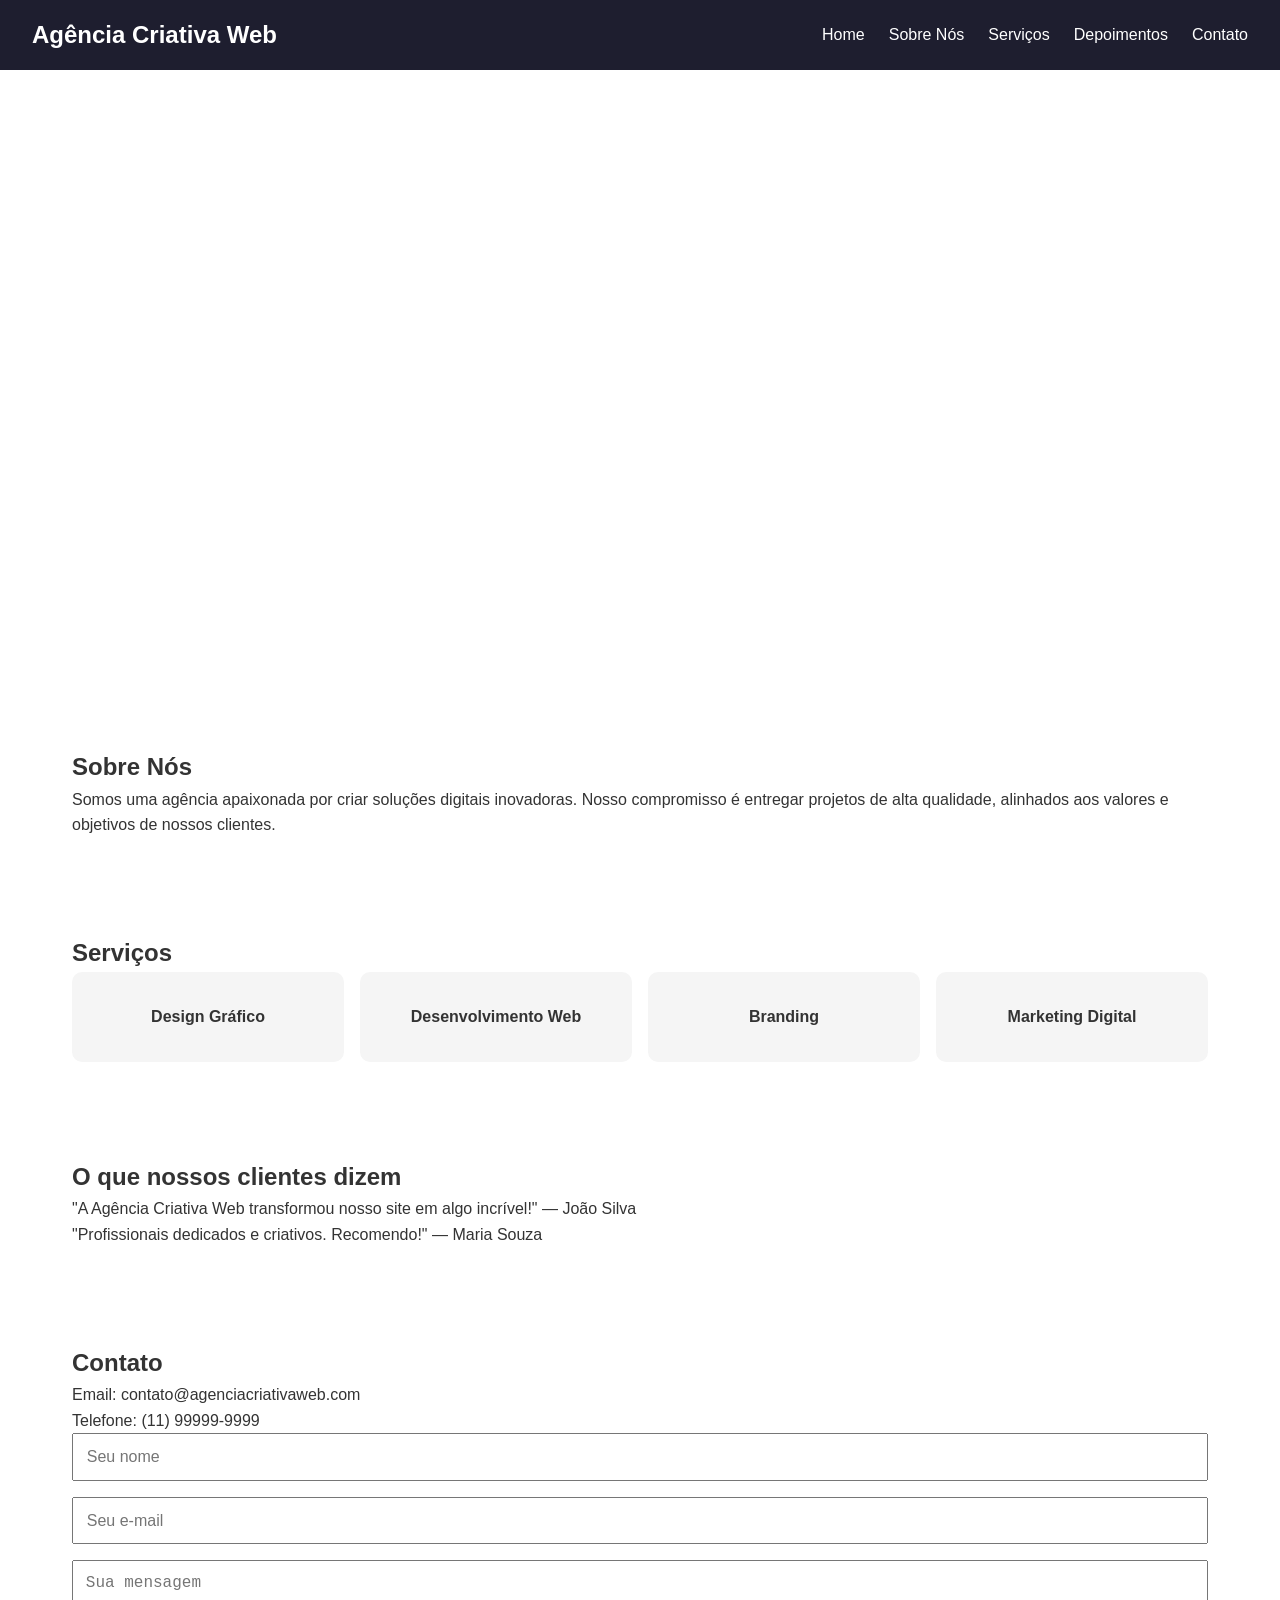
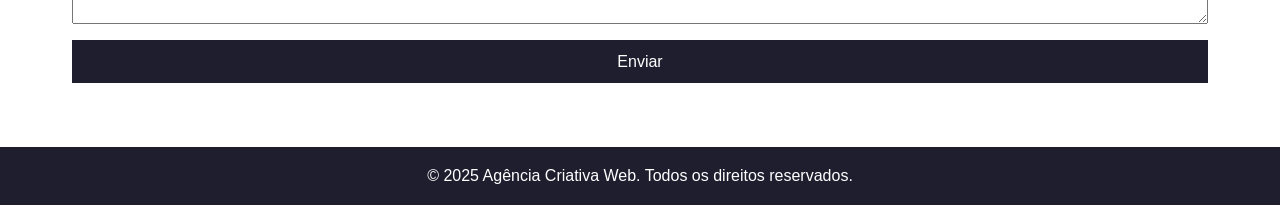
<file: index.html>
<!DOCTYPE html>
<html lang="pt-br">

<head>
  <meta charset="UTF-8">
  <meta name="viewport" content="width=device-width, initial-scale=1.0">
  <title>Agência Criativa Web</title>
  <link rel="stylesheet" href="style.css">
</head>

<body>
  <!-- Cabeçalho -->
  <header class="header">
    <div class="header__logo">Agência Criativa Web</div>

    <nav class="header__nav">
      <ul class="header__menu" id="menu">
        <li class="header__item"><a class="header__link" href="#home">Home</a></li>
        <li class="header__item"><a class="header__link" href="#sobre">Sobre Nós</a></li>
        <li class="header__item"><a class="header__link" href="#servicos">Serviços</a></li>
        <li class="header__item"><a class="header__link" href="#depoimentos">Depoimentos</a></li>
        <li class="header__item"><a class="header__link" href="#contato">Contato</a></li>
      </ul>
    </nav>

    <div class="header__toggle" id="menu-toggle">&#9776;</div>
  </header>

  <!-- Home -->
  <section id="home" class="banner">
    <div class="banner__text">
      <h1 class="banner__title">Bem-vindo à Agência Criativa Web</h1>
      <p class="banner__subtitle">Transformamos suas ideias em experiências digitais inesquecíveis.</p>
    </div>
  </section>

  <!-- Sobre Nós -->
  <section id="sobre" class="about">
    <h2 class="about__title">Sobre Nós</h2>
    <p class="about__text">
      Somos uma agência apaixonada por criar soluções digitais inovadoras.
      Nosso compromisso é entregar projetos de alta qualidade, alinhados aos valores e objetivos de nossos clientes.
    </p>
  </section>

  <!-- Serviços -->
  <section id="servicos" class="services">
    <h2 class="services__title">Serviços</h2>
    <div class="services__grid">
      <div class="services__item">Design Gráfico</div>
      <div class="services__item">Desenvolvimento Web</div>
      <div class="services__item">Branding</div>
      <div class="services__item">Marketing Digital</div>
    </div>
  </section>

  <!-- Depoimentos -->
  <section id="depoimentos" class="testimonials">
    <h2 class="testimonials__title">O que nossos clientes dizem</h2>
    <blockquote class="testimonials__quote">"A Agência Criativa Web transformou nosso site em algo incrível!" — João Silva</blockquote>
    <blockquote class="testimonials__quote">"Profissionais dedicados e criativos. Recomendo!" — Maria Souza</blockquote>
  </section>

  <!-- Contato -->
  <section id="contato" class="contact">
    <h2 class="contact__title">Contato</h2>
    <p class="contact__info">Email: contato@agenciacriativaweb.com</p>
    <p class="contact__info">Telefone: (11) 99999-9999</p>
    <form class="contact__form">
      <input class="contact__input" type="text" placeholder="Seu nome" required>
      <input class="contact__input" type="email" placeholder="Seu e-mail" required>
      <textarea class="contact__textarea" placeholder="Sua mensagem" required></textarea>
      <button class="contact__button" type="submit">Enviar</button>
    </form>
  </section>

  <!-- Rodapé -->
  <footer class="footer">
    <p class="footer__text">&copy; 2025 Agência Criativa Web. Todos os direitos reservados.</p>
  </footer>

  <script>
    // Menu responsivo
    document.getElementById('menu-toggle').addEventListener('click', function () {
      document.getElementById('menu').classList.toggle('header__menu--active');
    });
  </script>
</body>

</html>
</file>
<file: style.css>
* {
  margin: 0;
  padding: 0;
  box-sizing: border-box;
}

body {
  font-family: 'Arial', sans-serif;
  line-height: 1.6;
  color: #333;
}

/* Header */
.header {
  display: flex;
  justify-content: space-between;
  align-items: center;
  padding: 1rem 2rem;
  background: #1e1e2f;
  color: white;
}

.header__logo {
  font-size: 1.5rem;
  font-weight: bold;
}

.header__menu {
  list-style: none;
  display: flex;
}

.header__item {
  margin-left: 1.5rem;
}

.header__link {
  color: white;
  text-decoration: none;
}

.header__toggle {
  display: none;
  font-size: 1.5rem;
  cursor: pointer;
}

/* Banner */
.banner {
  background: url('https://picsum.photos/1920/600') no-repeat center center/cover;
  height: 70vh;
  display: flex;
  align-items: center;
  justify-content: center;
  text-align: center;
  color: white;
}

.banner__title {
  font-size: 2.5rem;
}

/* About, Services, Testimonials, Contact */
.about,
.services,
.testimonials,
.contact {
  padding: 3rem 2rem;
  max-width: 1200px;
  margin: auto;
}

/* Services */
.services__grid {
  display: grid;
  grid-template-columns: repeat(auto-fit, minmax(250px, 1fr));
  gap: 1rem;
}

.services__item {
  background: #f5f5f5;
  padding: 2rem;
  border-radius: 10px;
  text-align: center;
  font-weight: bold;
}

/* Contact form */
.contact__form {
  display: flex;
  flex-direction: column;
}

.contact__input,
.contact__textarea,
.contact__button {
  margin-bottom: 1rem;
  padding: 0.8rem;
  font-size: 1rem;
}

.contact__button {
  background: #1e1e2f;
  color: white;
  border: none;
  cursor: pointer;
}

.contact__button:hover {
  background: #333356;
}

/* Footer */
.footer {
  text-align: center;
  padding: 1rem;
  background: #1e1e2f;
  color: white;
}

/* Responsividade */
@media (max-width: 768px) {
  .header__menu {
    flex-direction: column;
    display: none;
    background: #1e1e2f;
    position: absolute;
    top: 60px;
    right: 0;
    width: 200px;
  }

  .header__menu--active {
    display: flex;
  }

  .header__toggle {
    display: block;
  }
}
</file>
